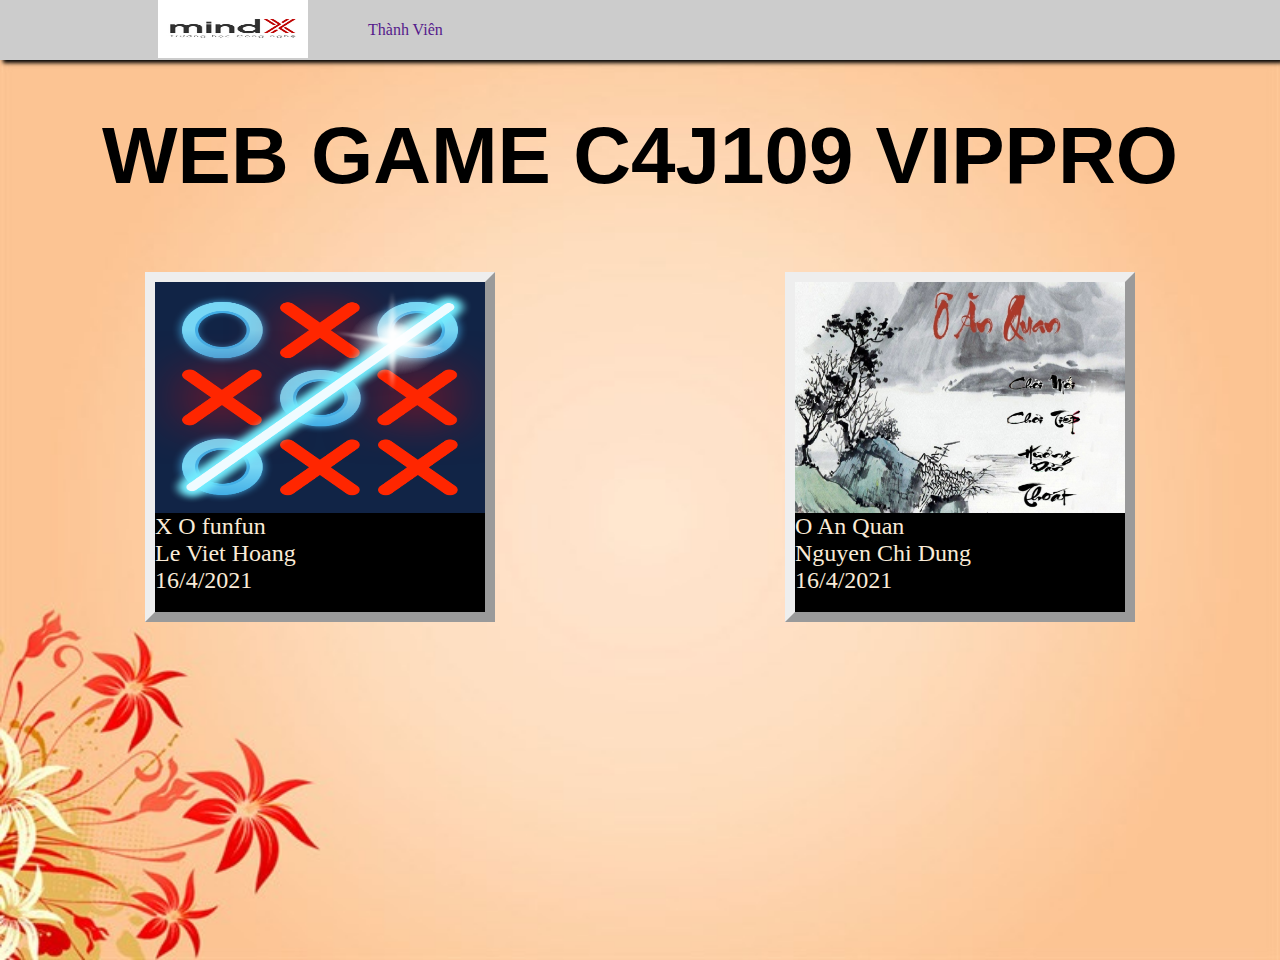
<file: mainwebsite/index.html>
<!DOCTYPE html>
<html lang="en">
  <head>
    <meta charset="UTF-8" />
    <meta http-equiv="X-UA-Compatible" content="IE=edge" />
    <meta name="viewport" content="width=device-width, initial-scale=1.0" />
    <title>WEBGAME-109</title>
    <link rel="stylesheet" href="style.css" />
  </head>

  <body>
    <div class="navbar">
      <div class="container">
        <ul class="container_wrapper">
          <li class="container_item"><a href="https://mindx.edu.vn/" id="page_function"><img id="logo" src="logo.png" alt=""></a></li>
          <!-- <li class="container_item" id="game_function">
            <a href="">Game</a>
            <div class="dropdown game">
              <ul class="dropdown_list">
                <li><a href="caro-devforum/indexcaro.html"> Ô Ăn Quan </a></li>
                <li><a href="GameOAnQuan_version3/OAnQuan.html"> Cờ Caro </a></li>
              </ul>
            </div>
          </li> -->
          <li class="container_item" id="school_function">
            <a href="">Thành Viên</a>
            <!-- <div class="dropdown school">
              <ul class="dropdown_list">
                <li id="name_school">
                  <a href="">Trường học</a>
                  <div class="droplist_2 drop_school">
                    <ul><li><a href="https://mindx.edu.vn/">MINDX</a></li></ul>
                  </div>
                </li>
                <li id="name_student">
                  <a href="">Thành viên</a>
                  <div class="droplist_2 drop_student">
                    <ul>
                      <li><a href="">Lê Viết Hoàng</a></li>
                      <li><a href="">Nguyễn Chí Dũng</a></li>
                    </ul>
                  </div>
                </li>
              </ul>
            </div> -->
          </li>
        </ul>
      </div>
    </div>
    <div class="body">
      <h1 id="main">WEB GAME C4J109 VIPPRO</h1>
      <div class="game_list">
        <a href="caro-devforum/indexcaro.html" class="game">
          <div id="gameXO" class="game-img"></div>
          <p class="game-txt">X O funfun</p>
          <p class="game-txt">Le Viet Hoang</p>
          <p class="game-txt">16/4/2021</p>
        </a>
        <a href="GameOAnQuan_version3/OAnQuan.html" class="game">
          <div id="gameOAQ" class="game-img"></div>
          <p class="game-txt">O An Quan</p>
          <p class="game-txt">Nguyen Chi Dung</p>
          <p class="game-txt">16/4/2021</p>
        </a>
      </div>
    </div>
  </body>
</html>
</file>
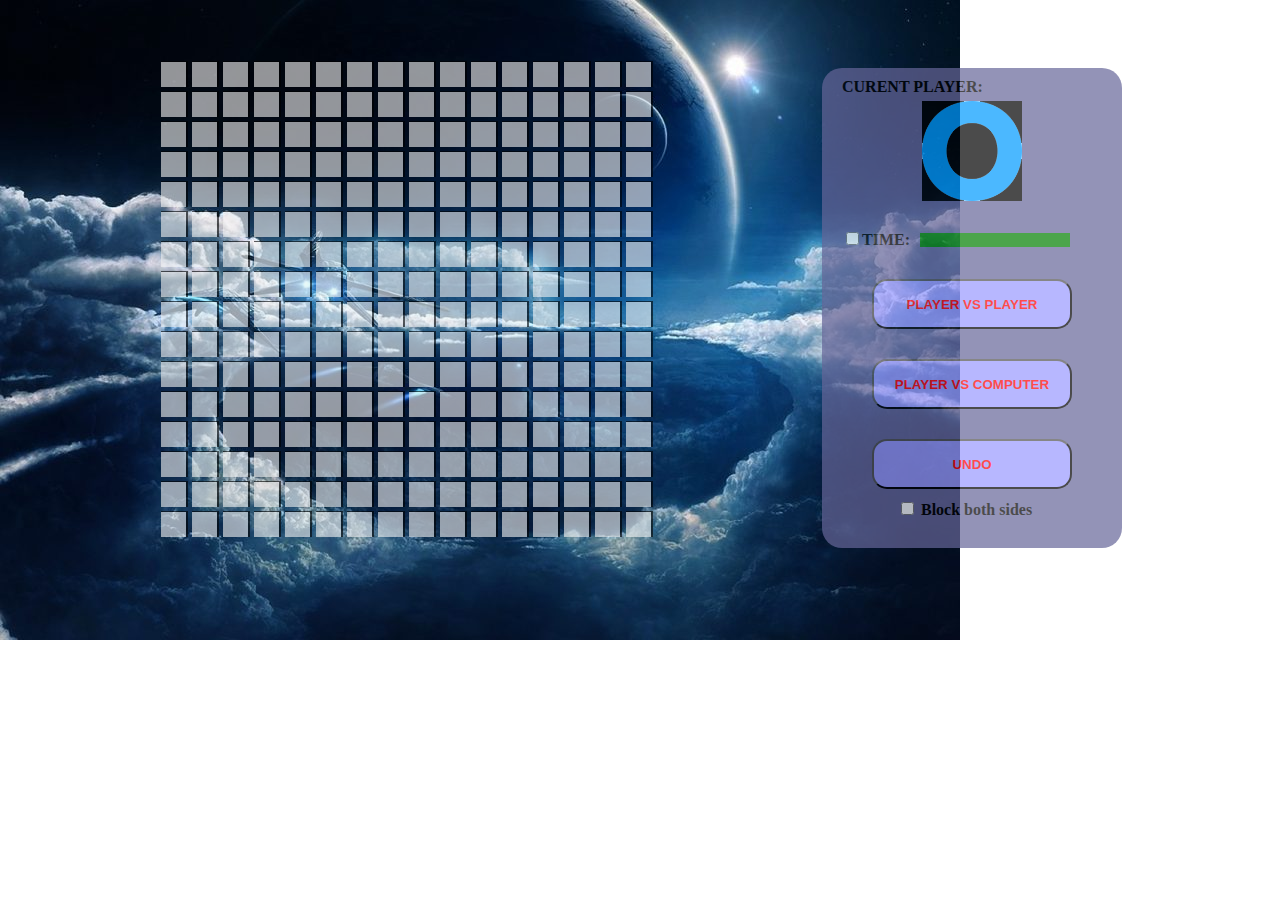
<file: mainwebsite/caro-devforum/indexcaro.html>
<!DOCTYPE html>
<html>
	<head>
		<title>Game Caro Onilne</title>
        <link rel="stylesheet" type="text/css" href="CssFile.css"/>
        <link href="./Images/favicon.icon" rel="shortcut icon" type="image/x-icon"/>
        <meta name="viewport" content="width= device-width,initial-scale=1"/>
    <script type="text/javascript" src="EventFile.js"></script>
    <script type="text/javascript" src="AIFile.js"></script>
	</head>
<body onLoad="Loaded()" id="bgr">
    <div id = "divmain">
        <table id="table">
        </table>
      </div>
    <div id="divcontrol">
    	<div id="label1"><b>CURENT PLAYER:</b></div>
        <div id="imgPlayer"></div>
      <br/>
    	<div id="label2"><input type="checkbox" id="chbtime" onClick="TimeReturn()"/><b>TIME:</b></div>
        <progress id = "pgrTime" max="100" value="100"></progress>
        <time ></time>
        <br/>
        <input type="button" class="button" value="PLAYER VS PLAYER" onClick="PvsP()"/>
        <input type="button" class="button" value="PLAYER VS COMPUTER" onClick="PvsM()"/>
        <input type="button" class="button" value="UNDO" onClick="Undo(2)"/><br/>
        <div id="divcheckbox">
        <input type="checkbox" id="chbmode" onClick="ChooseMode()"/>
        <b>Block both sides</b>
        </div>
    </div>
</body>
</html>
</file>
<file: mainwebsite/style.css>
@import url("https://fonts.googleapis.com/css2?family=Cedarville+Cursive&display=swap");
*,
html {
  margin: 0;
  padding: 0;
}
body {
  overflow: hidden;
}
.dropdown {
  display: none;
  position: absolute;
  top: 100%;
  right: -1%;
  width: 100px;
  height: 80px;
}
.navbar {
  position: relative;
  height: 60px;
  background: #ccc;
  box-shadow: 3px 3px 4px #000;
}
.container {
  width: 100%;
  height: 100%;
  margin: 0 10%;
}
.container_wrapper {
  height: 100%;
  display: flex;
  align-items: center;
}
.container_item {
  list-style: none;
  height: 100%;
  display: flex;
  align-items: center;
  padding: 0 20px;
  margin: 0 10px;
  cursor: pointer;
  position: relative;
}
.container_item:hover {
  color: yellow;
}
.container_item a {
  width: 100%;
}
a {
  text-decoration: none;
}
li {
  list-style: none;
}
.dropdown_list {
  height: 100%;
  display: flex;
  flex-direction: column;
  align-items: center;
  justify-content: center;
}
.dropdown_list li {
  width: 100%;
  padding: 5px 0;
  position: relative;
}
#game_function:hover .game {
  display: block;
}
#school_function:hover .school {
  display: block;
}
#name_school:hover .drop_school {
  display: block;
}
#name_student:hover .drop_student {
  display: block;
}
.droplist_2 {
  display: none;
  position: absolute;
  top: 0%;
  left: 100%;
  width: 80px;
  height: 80px;
  background-color: white;
}
img {
  width: 250px;
  height: 250px;
}
.body {
  width: 100%;
  height: 100vh;
  display: flex;
  flex-direction: column;
  align-items: center;
  /* justify-content: center; */
  background-position: center;
  background-repeat: no-repeat;
  background-size: 100% 100%;
  background-image: url(nen.jpg);
}
h1 {
  text-align: center;
  margin: 0 0 70px 0;
  font-family: "Segoe UI", Tahoma, Geneva, Verdana, sans-serif;
}
#img1 {
  margin-right: 200px;
}

.game {
  /* margin: 20px; */
  width: 330px;
  height: 330px;
  background-color: black;
  position: relative;
  border-width: 10px;
  border-style: outset;
  color: antiquewhite;
}

.game:hover{
  transition: 1s;
  color: transparent;
}

.game-img{
  position: unset;
  width: 100%;
  height: 70%;
  background-color: transparent;
  background-position: center;
  background-repeat: no-repeat;
  background-size: 100% 100%;
}

#gameXO{
  background-image: url(logoXO.png);
}

#gameXO:hover{
  animation-name: aniXO;
  animation-delay: 1s;
  animation-iteration-count: infinite;
  animation-duration: 8s;
  animation-direction: alternate ;
}

#gameOAQ{
  background-image: url(logoOAQ.png);
  animation-name: none;
}

#gameOAQ:hover{
  animation-name: aniOAQ;
  animation-delay: 1s;
  animation-iteration-count: infinite;
  animation-duration: 8s;
  animation-direction: alternate ;
}

.game-img:hover{
  transition: 1s;
  position: absolute;
  width: 100%;
  height: 100%;
  z-index: 10;
  top: 0;
}

.game_list {
  width: 100%;
  display: flex;
  flex-direction: row;
  justify-content: space-around;
  align-items: center;
}

.game-txt{
  font-size: x-large;
}

#logo {
  height: 60px;
  width: 150px;
}

#main {
  margin-top: 50px;
  font-size: 80px;
}

@keyframes aniXO{
  0%{background-image: url(aniXO/1.png);}
  10%{background-image: url(aniXO/2.png);}
  20%{background-image: url(aniXO/3.png);}
  30%{background-image: url(aniXO/4.png);}
  40%{background-image: url(aniXO/5.png);}
  50%{background-image: url(aniXO/6.png);}
  60%{background-image: url(aniXO/7.png);}
  70%{background-image: url(aniXO/8.png);}
  80%{background-image: url(aniXO/9.png);}
  90%{background-image: url(aniXO/10.png);}
  100%{background-image: url(aniXO/11.png);}
}

@keyframes aniOAQ{
  0%{background-image: url(aniOAQ/1.png);}
  10%{background-image: url(aniOAQ/2.png);}
  20%{background-image: url(aniOAQ/3.png);}
  30%{background-image: url(aniOAQ/4.png);}
  40%{background-image: url(aniOAQ/5.png);}
  50%{background-image: url(aniOAQ/6.png);}
  60%{background-image: url(aniOAQ/7.png);}
  70%{background-image: url(aniOAQ/8.png);}
  80%{background-image: url(aniOAQ/9.png);}
  90%{background-image: url(aniOAQ/10.png);}
  100%{background-image: url(aniOAQ/11.png);}
}
</file>
<file: mainwebsite/caro-devforum/CssFile.css>
@charset "utf-8";

#bgr
{
	background-image:url('./Images/an.png');
	background-repeat:space;
	z-index:-900;
}
#divmain
{
	width:500px;
	height:600px;
	float:left;
	margin-left:150px;
	margin-top:50px;
	overflow:hidden;
}
#divcontrol
{
	width:300px;
	height:480px;
	float:right;
	background-color: #666699;
	margin-right:150px;
	margin-top:60px;
	opacity:0.7;
	overflow:hidden;
	border-radius:20px;
}
#imgPlayer
{
	width:100px;
	height:100px;
	margin:auto;
	margin-top:5px;
	background-image:url('./Images/Opng.png');
	background-repeat:round;
	background-color: black;
}
#divcheckbox
{
	width:150px;
	margin:auto;
	margin-top:10px;
}
#pgrTime
{
	margin-left:10px;
	margin-top:14px;
	width:150px;
	height:14px;
	background-color:#3F6;
}
.square
{
	width:25px;
	height:25px;
	font-size:9px;
	border-right:black 2px solid;
	border-top: black 1px solid;
	background-color: whitesmoke;
	background-repeat:round;
	overflow:hidden;
	opacity:0.6;
	cursor:pointer;
}
#label1
{
	margin-top:10px;
	margin-left:20px;
}
#label2
{
	margin-top:10px;
	margin-left:20px;
	float:left;
}
.button
{
	width:200px;
	height:50px;
	margin-left:50px;
	margin-top:30px;
	font-weight:700;
	font-family:"Arial Black", Gadget, sans-serif;
	background-color:#99F;
	cursor:pointer;
	border-radius:15px;
	color:red;
}
</file>
